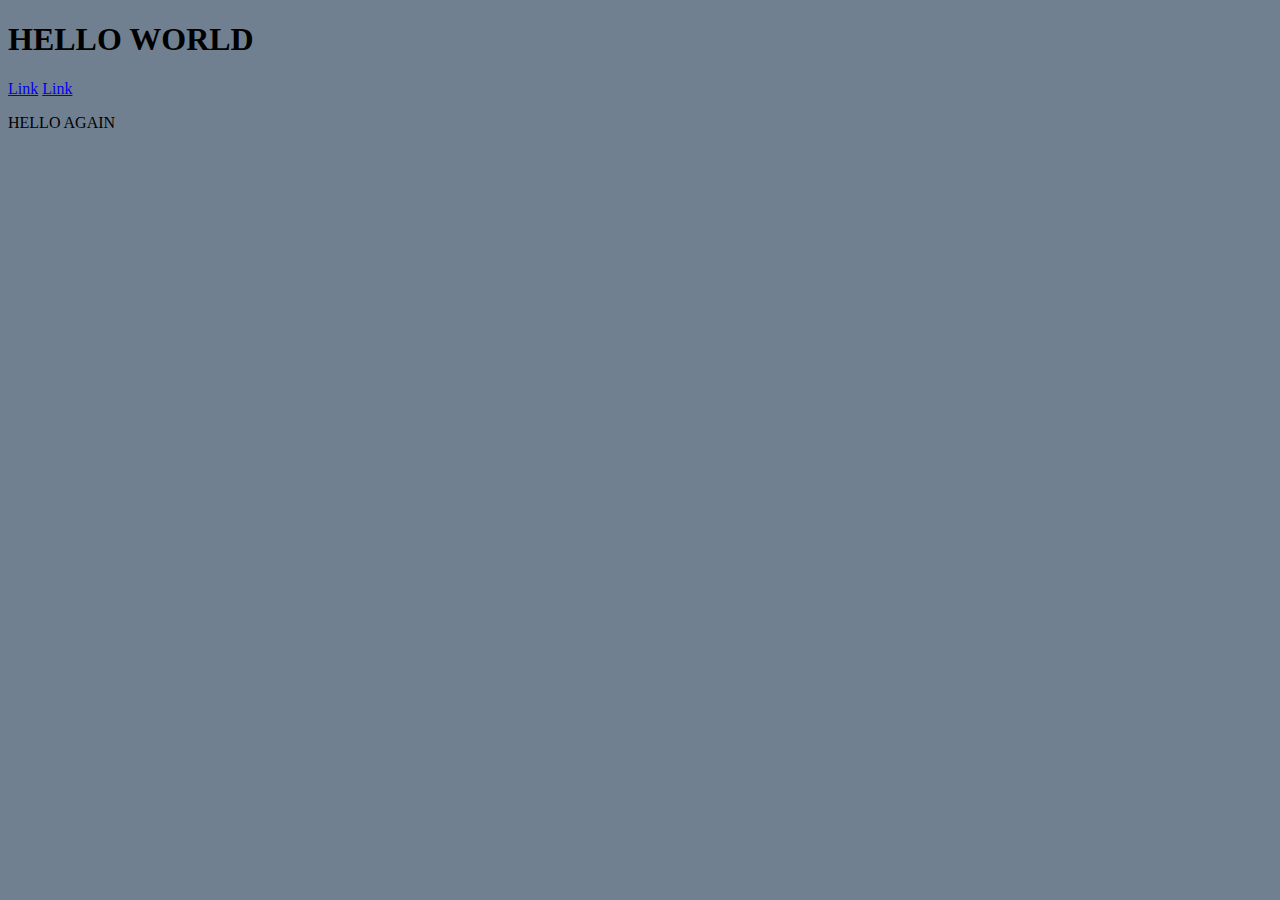
<file: index.html>
<!DOCTYPE html>
<head>
   <link rel="stylesheet" href="index.css">
</head>
<h1>HELLO WORLD</h1>
<a href="/test1.html">Link</a>
<a href="/test2.html">Link</a>
<div id='root'</div>
<script>
  div = document.createElement('div');
  div.innerHTML = ('<p>HELLO AGAIN</p>');
  document.getElementById('root').appendChild(div)
</script>
</file>
<file: index.css>
body {
	background-color: slategray;
}
</file>
